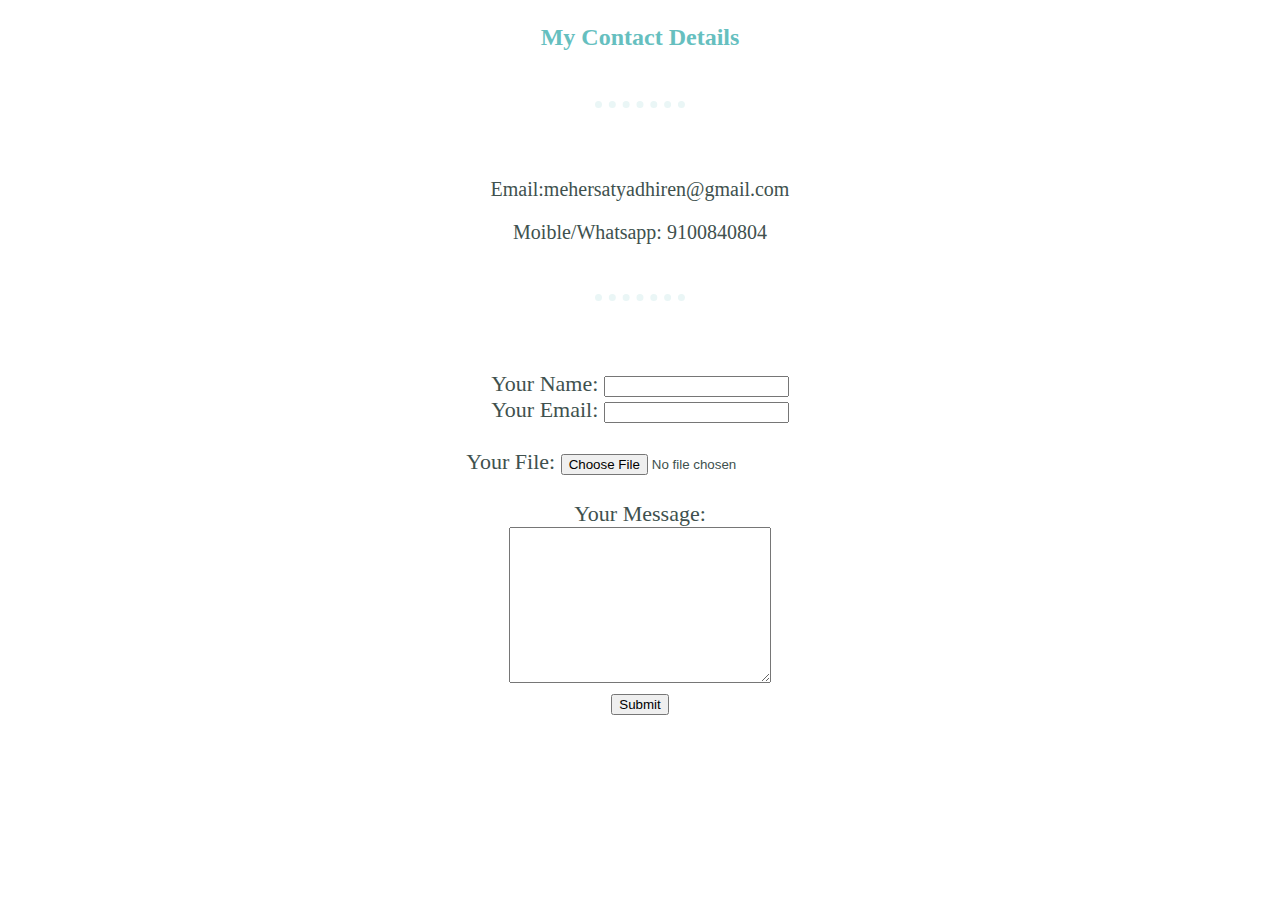
<file: contact.html>
<!DOCTYPE html>
<html>
<head>
	<title>My Contact Details</title>
	<link rel="stylesheet" type="text/css" href="css/styles.css">
</head>
<body>
	<h3>My Contact Details</h3>
	<hr>
	<p>Email:mehersatyadhiren@gmail.com</p>
	<p>Moible/Whatsapp: 9100840804</p>
	<hr>
	<form action='mailto:mehersatyadhiren@gmail.com' method="POST" enctype='text/plain'>
		<label>Your Name:</label>
		<input type="text" name='Your Name'><br>
		<label>Your Email:</label>
		<input type="email" name="Your Email"><br><br>
		<label>Your File:</label>
		<input type="file" name="Your File"><br><br>
		<label>Your Message:</label><br>
		<textarea name="Your Message" rows='10' cols='30' ></textarea> <br>
		<input type="submit" name="">
	</form>
</body>
</html>
</file>
<file: css/styles.css>
body
{
	color:#40514E;
	text-align:center;
	padding:0px;
	font-size:22px;
	margin:0px;
}
.top-container
{
	background-color:#E4F9F5;
	text-align:center;
	margin-right:0;
	margin-bottom: 60px;
}
.cloud2
{
	position:absolute;
	left:20%;
}
.cloud1
{
	
	padding-left:60%;
	padding-top:1%;
}
h1
{
	font-family: 'Dancing Script', cursive;
	font-size:4rem;
	margin:50px auto 0 auto;
	color:#66BFBF;
}
h3
{

	color:#66BFBF;
	font-weight: bold;
	font-size:1.5rem;
}
h2
{
	color:#66BFBF;
	font-size: 40px;
}
hr
{
	width:7%;
	margin: 50px auto 70px auto;
	border:none;
	border-top:dotted;
	border-width: 7px;
	border-color:#EAF6F6;
}
.profile h3
{
	font-size:1.5rem;
	color:#66BFBF;
	font-weight:bold;
	text-align:left;
}
.profile
{
	width:50%;
	margin:110px auto 40px auto;
	font-size:1.2rem;
	clear:left;
}
.profile img
{
	float:left;
	margin-right: 30px;
}
.profile2 h3
{
	font-size:1.5rem;
	color:#66BFBF;
	font-weight:bold;
	text-align:right;
}
.profile2
{
	width:50%;
	margin:100px auto 40px auto;
	font-size:1.2rem;
	clear:left;
}
.profile2 img
{
	float:right;
	margin-left: 30px;
}
button
{
	border-radius: 5px;
	background-color:#11999E;
	color:white;
	padding:15px 20px;
	border:none;
	font-size:1.2rem; 
}
.footer
{
	margin-top:60px;
	background-color: #66BFBF;
	height:110px;
	padding:20px;
}
.footer a
{
	text-decoration: none;
	color:#11999E;
	margin:10px 20px;
}
.footer p
{
	color:white;
	font-size: 16px;
}
p
{
	font-size:20px;
}
</file>
